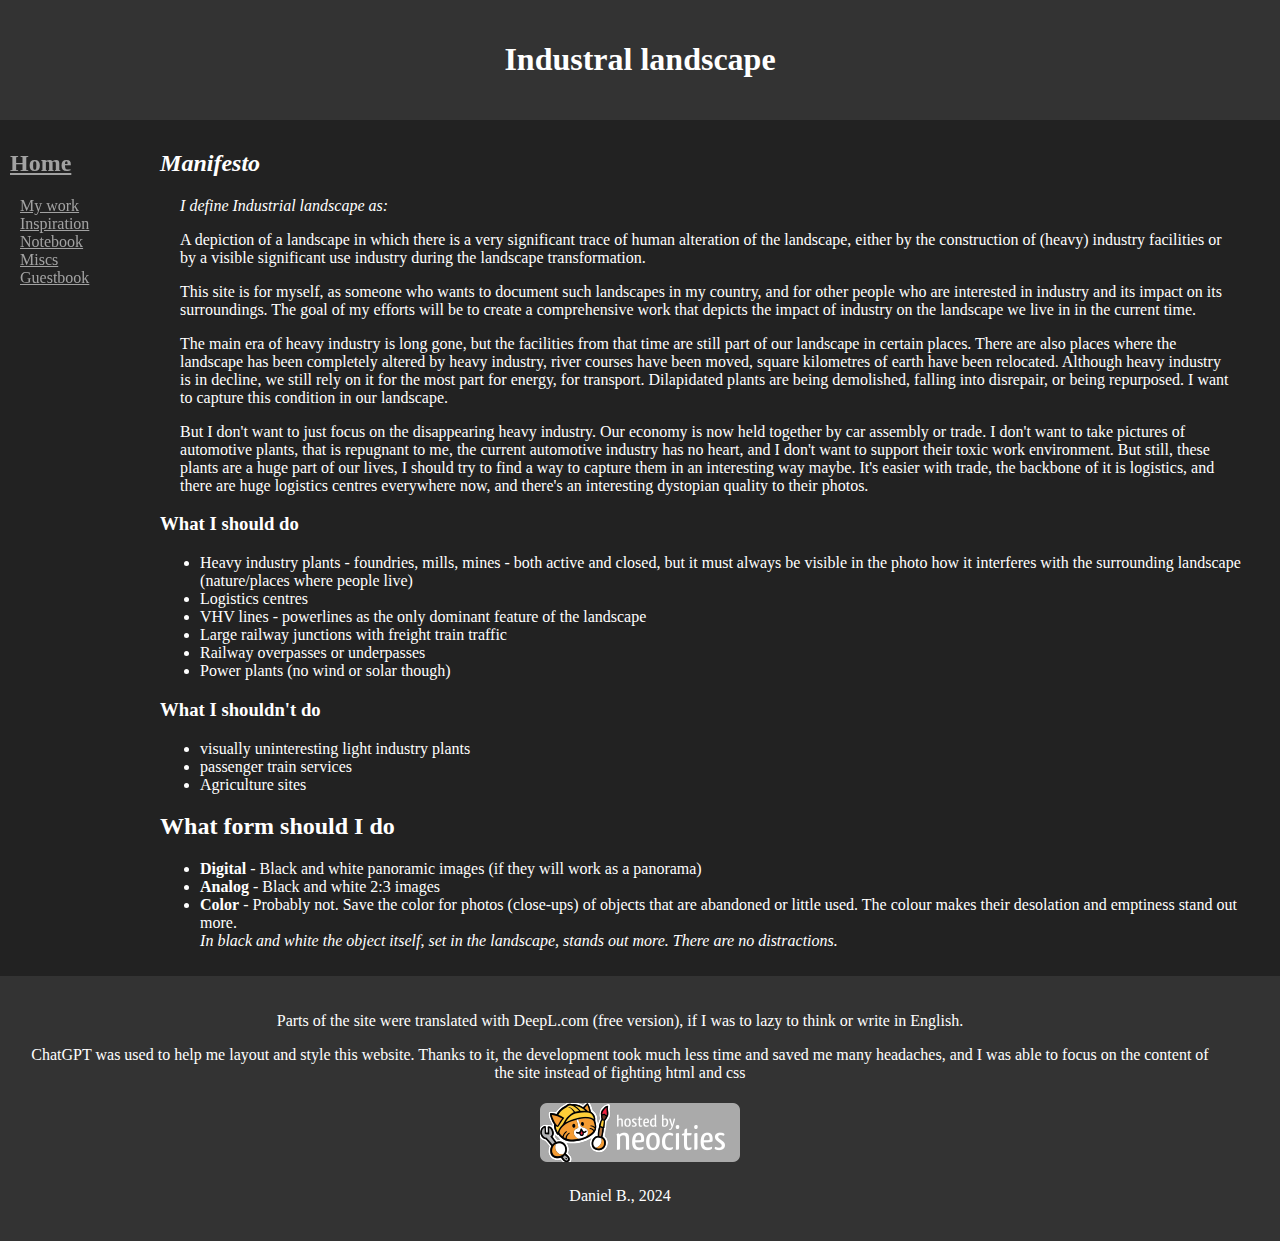
<file: index.html>
<!DOCTYPE html>
<html>
  <head>
    <meta charset="UTF-8">
    <meta name="viewport" content="width=device-width, initial-scale=1.0">
    <title>Industral landscape</title>
    <link href="./style.css" rel="stylesheet" type="text/css" media="all">
  </head>
  <body>
    <div class = "header">
    <h1>Industral landscape</h1>
    </div>
    <div class="main">
      <div class="navigation">
        <h2><a href="./index.html">Home</a></h2>
        <ul class="nav_list">
          <li><a href="./work.html">My work</a></li>
          <li><a href="./inspiration.html">Inspiration</a></li>
          <li><a href="./notebook.html">Notebook</a></li>
          <li><a href="./miscs.html">Miscs</a></li>
          <li><a href="./guestbook.html">Guestbook</a></li>
        </ul>
      </div>
      <div class="content">
        <h2><i>Manifesto</i></h2>
            <p><em>I define Industrial landscape as:</em></p>
            <p>A depiction of a landscape in which there is a very significant trace of human alteration of the landscape, either by the construction of (heavy) industry facilities or by a visible significant use industry during the landscape transformation.</p>
            <p>This site is for myself, as someone who wants to document such landscapes in my country, and for other people who are interested in  industry and its impact on its surroundings. The goal of my efforts will be to create a comprehensive work that depicts the impact of industry on the landscape we live in in the current time.</p>
            <p>The main era of heavy industry is long gone, but the facilities from that time are still part of our landscape in certain places. There are also places where the landscape has been completely altered by heavy industry, river courses have been moved, square kilometres of earth have been relocated. Although heavy industry is in decline, we still rely on it for the most part for energy, for transport. Dilapidated plants are being demolished, falling into disrepair, or being repurposed. I want to capture this condition in our landscape.</p>
            <p>But I don't want to just focus on the disappearing heavy industry. Our economy is now held together by car assembly or trade. I don't want to take pictures of automotive plants, that is repugnant to me, the current automotive industry has no heart, and I don't want to support their toxic work environment. But still, these plants are a huge part of our lives, I should try to find a way to capture them in an interesting way maybe. It's easier with trade, the backbone of it is logistics, and there are huge logistics centres everywhere now, and there's an interesting dystopian quality to their photos.</p>
        <h3>What I should do</h3>
          <ul>
            <li>Heavy industry plants - foundries, mills, mines - both active and closed, but it must always be visible in the photo how it interferes with the surrounding landscape (nature/places where people live)</li>
            <li>Logistics centres</li>
            <li>VHV lines - powerlines as the only dominant feature of the landscape</li>
            <li>Large railway junctions with freight train traffic</li>
            <li>Railway overpasses or underpasses</li>
            <li>Power plants (no wind or solar though)</li>
          </ul>
        <h3>What I shouldn't do</h3>
          <ul>
            <li>visually uninteresting light industry plants</li>
            <li>passenger train services</li>
            <li>Agriculture sites</li>
          </ul>
        <h2>What form should I do</h2>
          <ul>
            <li><strong>Digital</strong> - Black and white panoramic images (if they will work as a panorama)</li>
            <li><strong>Analog</strong> - Black and white 2:3 images</li>
            <li><strong>Color</strong> - Probably not. Save the color for photos (close-ups) of objects that are abandoned or little used. The colour makes their desolation and emptiness stand out more.</li>
            <em>In black and white the object itself, set in the landscape, stands out more. There are no distractions.</em></p>
          </ul>

    <p> </p>
      </div>
    </div>
<div class="footer">
    <p class="no-style">Parts of the site were translated with DeepL.com (free version), if I was to lazy to think or write in English.</p>
    <p class="no-style">ChatGPT was used to help me layout and style this website. Thanks to it, the development took much less time and saved me many headaches, and I was able to focus on the content of the site instead of fighting html and css </p>
    <a href="https://neocities.org"><img src= "./neocities.png" class="no-style"></a>
    <p class="no-style">Daniel B., 2024</p>
</div>
  </body>
</html>
</file>
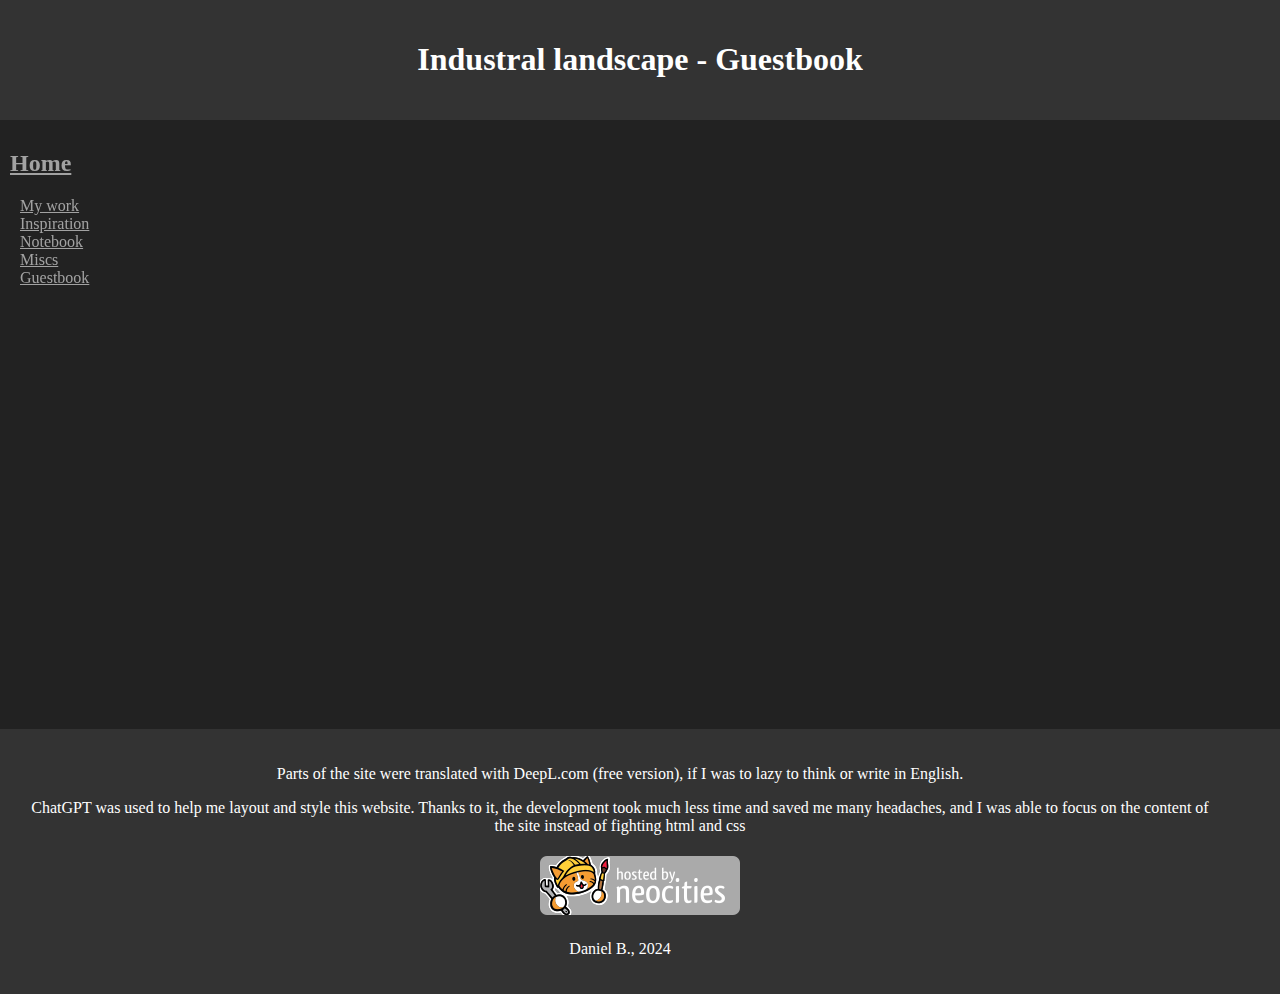
<file: guestbook.html>
<!--Template page to be used to create new pages.-->
<!DOCTYPE html>
<html>
  <head>
    <meta charset="UTF-8">
    <meta name="viewport" content="width=device-width, initial-scale=1.0">
    <title>Industral landscape</title>
    <link href="./style.css" rel="stylesheet" type="text/css" media="all">
  </head>
  <body>
    <div class = "header">
    <h1>Industral landscape - Guestbook</h1>
    </div>
    <div class="main">
      <div class="navigation">
        <h2><a href="./index.html">Home</a></h2>
        <ul class="nav_list">
          <li><a href="./work.html">My work</a></li>
          <li><a href="./inspiration.html">Inspiration</a></li>
          <li><a href="./notebook.html">Notebook</a></li>
          <li><a href="./miscs.html">Miscs</a></li>
          <li><a href="./guestbook.html">Guestbook</a></li>
        </ul>
      </div>
      <div class="content">
        <iframe src="https://dannyck.atabook.org"></iframe>
      </div>
    </div>
    <div class="footer">
        <p class="no-style">Parts of the site were translated with DeepL.com (free version), if I was to lazy to think or write in English.</p>
        <p class="no-style">ChatGPT was used to help me layout and style this website. Thanks to it, the development took much less time and saved me many headaches, and I was able to focus on the content of the site instead of fighting html and css </p>
        <a href="https://neocities.org"><img src= "./neocities.png" class="no-style"></a>
        <p class="no-style">Daniel B., 2024</p>
    </div>
  </body>
</html>
</file>
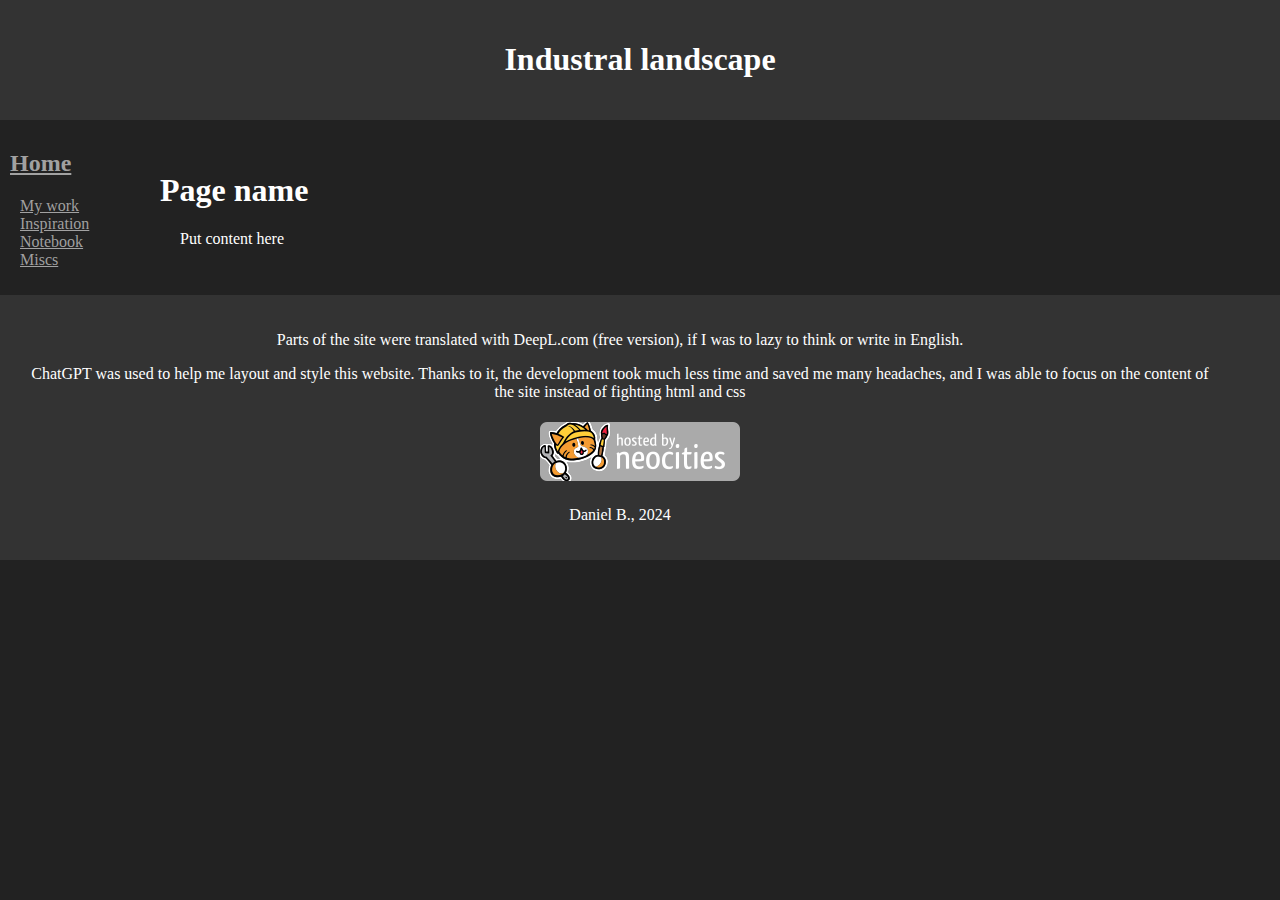
<file: misc.html>
<!DOCTYPE html>
<html>
  <head>
    <meta charset="UTF-8">
    <meta name="viewport" content="width=device-width, initial-scale=1.0">
    <title>Industral landscape</title>
    <link href="./style.css" rel="stylesheet" type="text/css" media="all">
  </head>
  <body>
    <div class = "header">
    <h1>Industral landscape</h1>
    </div>
    <div class="main">
      <div class="navigation">
        <h2><a href="./index.html">Home</a></h2>
        <ul class="nav_list">
          <li><a href="./work.html">My work</a></li>
          <li><a href="./inspiration.html">Inspiration</a></li>
          <li><a href="./notebook.html">Notebook</a></li>
          <li><a href="./miscs.html">Miscs</a></li>
        </ul>
      </div>
      <div class="content">
        <h1>Page name</h1>
        <p>Put content here</p>
      </div>
    </div>
    <div class="footer">
        <p class="no-style">Parts of the site were translated with DeepL.com (free version), if I was to lazy to think or write in English.</p>
        <p class="no-style">ChatGPT was used to help me layout and style this website. Thanks to it, the development took much less time and saved me many headaches, and I was able to focus on the content of the site instead of fighting html and css </p>
        <a href="https://neocities.org"><img src= "./neocities.png" class="no-style"></a>
        <p class="no-style">Daniel B., 2024</p>
    </div>
  </body>
</html>
</file>
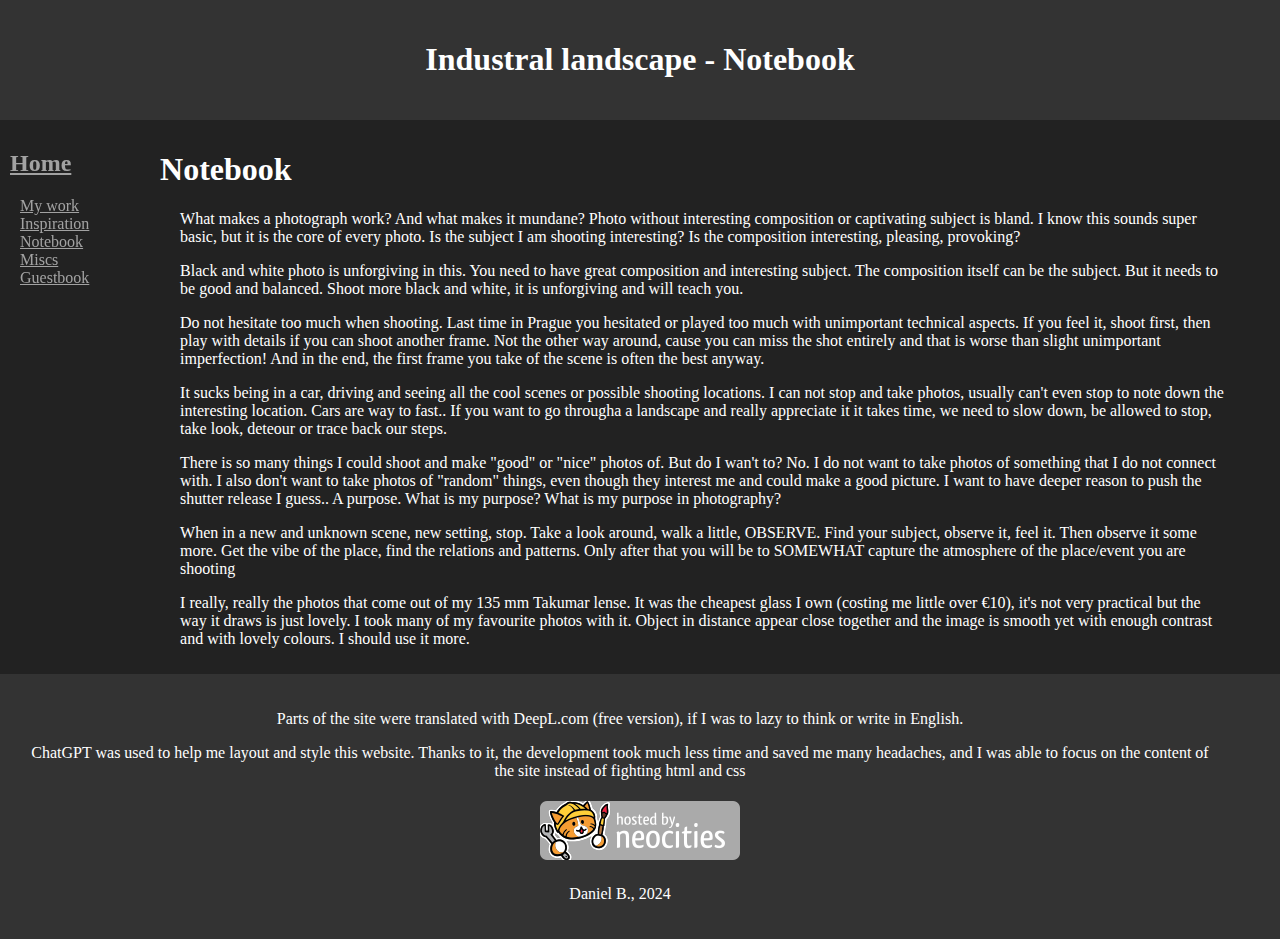
<file: notebook.html>
<!DOCTYPE html>
<html>
  <head>
    <meta charset="UTF-8">
    <meta name="viewport" content="width=device-width, initial-scale=1.0">
    <title>Industral landscape - Notebook</title>
    <link href="./style.css" rel="stylesheet" type="text/css" media="all">
  </head>
  <body>
    <div class = "header">
    <h1>Industral landscape - Notebook</h1>
    </div>
    <div class="main">
      <div class="navigation">
        <h2><a href="./index.html">Home</a></h2>
        <ul class="nav_list">
          <li><a href="./work.html">My work</a></li>
          <li><a href="./inspiration.html">Inspiration</a></li>
          <li><a href="./notebook.html">Notebook</a></li>
          <li><a href="./miscs.html">Miscs</a></li>
          <li><a href="./guestbook.html">Guestbook</a></li>
        </ul>
      </div>
      <div class="content">
        <h1>Notebook</h1>
          <p>What makes a photograph work? And what makes it mundane? Photo without interesting composition or captivating subject is bland. I know this sounds super basic, but it is the core of every photo. Is the subject I am shooting interesting? Is the composition interesting, pleasing, provoking?</p>
          <p>Black and white photo is unforgiving in this. You need to have great composition and interesting subject. The composition itself can be the subject. But it needs to be good and balanced. Shoot more black and white, it is unforgiving and will teach you.</p>
          <p>Do not hesitate too much when shooting. Last time in Prague you hesitated or played too much with unimportant technical aspects. If you feel it, shoot first, then play with details if you can shoot another frame. Not the other way around, cause you can miss the shot entirely and that is worse than slight unimportant imperfection! And in the end, the first frame you take of the scene is often the best anyway.</p>
          <p>It sucks being in a car, driving and seeing all the cool scenes or possible shooting locations. I can not stop and take photos, usually can't even stop to note down the interesting location. Cars are way to fast.. If you want to go througha a landscape and really appreciate it it takes time, we need to slow down, be allowed to stop, take look, deteour or trace back our steps.</p>
          <p>There is so many things I could shoot and make "good" or "nice" photos of. But do I wan't to? No. I do not want to take photos of something that I do not connect with. I also don't want to take photos of "random" things, even though they interest me and could make a good picture. I want to have deeper reason to push the shutter release I guess.. A purpose. What is my purpose? What is my purpose in photography?</p>
          <p>When in a new and unknown scene, new setting, stop. Take a look around, walk a little, OBSERVE. Find your subject, observe it, feel it. Then observe it some more. Get the vibe of the place, find the relations and patterns. Only after that you will be to SOMEWHAT capture the atmosphere of the place/event you are shooting</p> 
          <p>I really, really the photos that come out of my 135 mm Takumar lense. It was the cheapest glass I own (costing me little over €10), it's not very practical but the way it draws is just lovely. I took many of my favourite photos with it. Object in distance appear close together and the image is smooth yet with enough contrast and with lovely colours. I should use it more.</p>
    
      </div>
    </div>
    <div class="footer">
        <p class="no-style">Parts of the site were translated with DeepL.com (free version), if I was to lazy to think or write in English.</p>
        <p class="no-style">ChatGPT was used to help me layout and style this website. Thanks to it, the development took much less time and saved me many headaches, and I was able to focus on the content of the site instead of fighting html and css </p>
        <a href="https://neocities.org"><img src= "./neocities.png" class="no-style"></a>
        <p class="no-style">Daniel B., 2024</p>
    </div>
  </body>
</html>
</file>
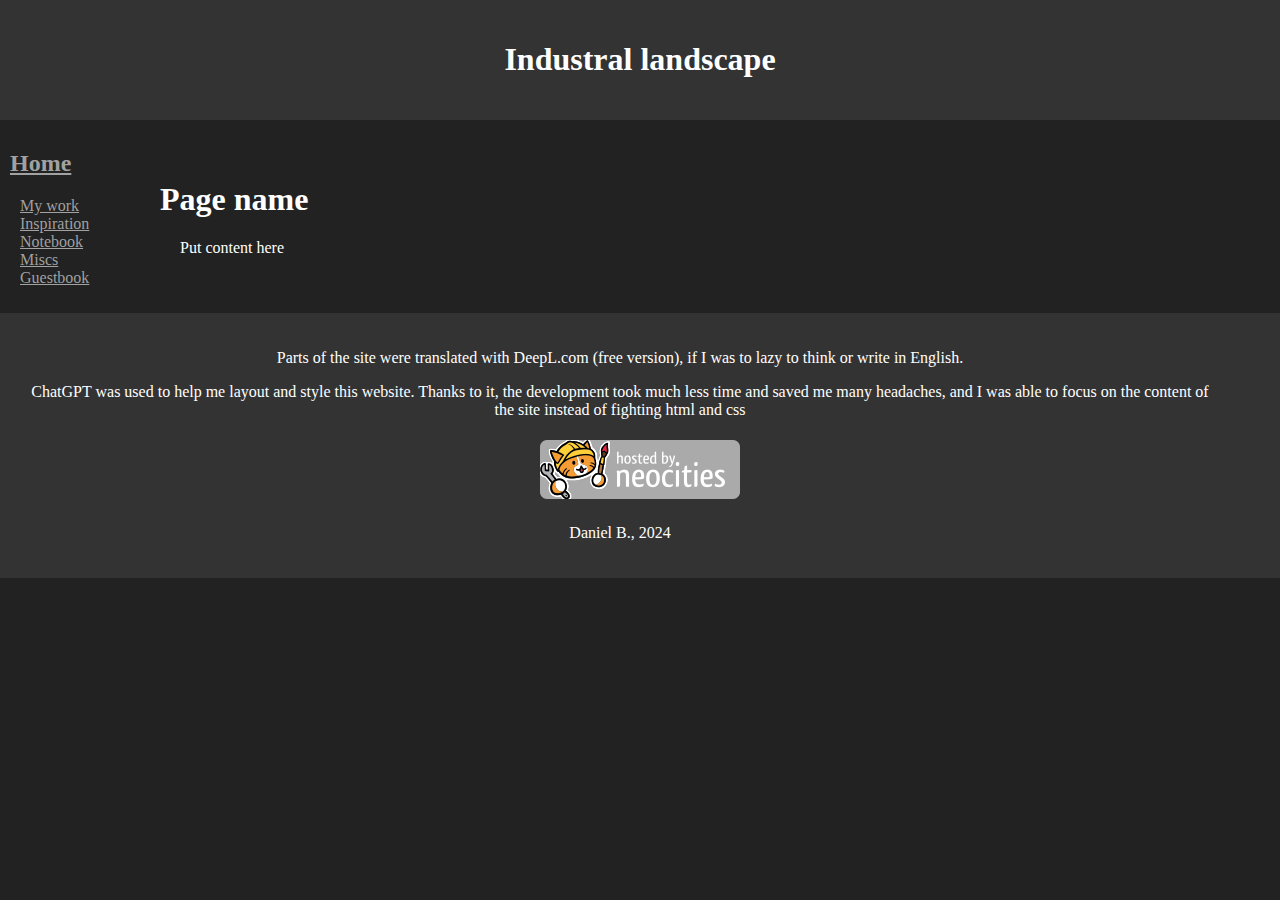
<file: template.html>
<!--Template page to be used to create new pages.-->
<!DOCTYPE html>
<html>
  <head>
    <meta charset="UTF-8">
    <meta name="viewport" content="width=device-width, initial-scale=1.0">
    <title>Industral landscape</title>
    <link href="./style.css" rel="stylesheet" type="text/css" media="all">
  </head>
  <body>
    <div class = "header">
    <h1>Industral landscape</h1>
    </div>
    <div class="main">
      <div class="navigation">
        <h2><a href="./index.html">Home</a></h2>
        <ul class="nav_list">
          <li><a href="./work.html">My work</a></li>
          <li><a href="./inspiration.html">Inspiration</a></li>
          <li><a href="./notebook.html">Notebook</a></li>
          <li><a href="./miscs.html">Miscs</a></li>
          <li><a href="./guestbook.html">Guestbook</a></li>
        </ul>
      </div>
      <div class="content">
        <h1>Page name</h1>
        <p>Put content here</p>
      </div>
    </div>
    <div class="footer">
        <p class="no-style">Parts of the site were translated with DeepL.com (free version), if I was to lazy to think or write in English.</p>
        <p class="no-style">ChatGPT was used to help me layout and style this website. Thanks to it, the development took much less time and saved me many headaches, and I was able to focus on the content of the site instead of fighting html and css </p>
        <a href="https://neocities.org"><img src= "./neocities.png" class="no-style"></a>
        <p class="no-style">Daniel B., 2024</p>
    </div>
  </body>
</html>
</file>
<file: style.css>
body {
  display: flex;
  flex-direction: column;
  background-color: #222; /* Darker gray background */
  color: white; /* White text color */
  font-family: "Times New Roman", Times, serif; /* Use Times font */
  margin: 0; /* Remove default margin */
  padding: 0; /* Remove default padding */
}

.header {
  background-color: #333;
  color: #fff;
  padding: 20px;
  text-align: center;
}

.main {
  width: device-width;
  display: flex;
  flex: 1; /* Makes the main area take up the remaining space */
}

.navigation {
  position: sticky;
  width: 150px;
  padding: 10px;
  height: 100%;
  top: 0;
  margin-left: auto;
}
.nav_list{
  list-style-type: none;
  padding-left: 10px
}

.content {
  max-width: 1400px;
  padding: 10px;
  margin: auto;
  width: 100%;
  height: 100%;
}

.img_container{
  display: flex;
  align-items: center;
  justify-content: center;
  height: auto;
  width: 100%;
}

.footer {
  background-color: #333;
  color: #fff;
  padding: 20px;
  text-align: center;
}

p {
  text-align: block;
  padding-left: 20px;
  padding-right: 40px;
}

.desc{
  padding-left: 0px;
  text-align: center;
}

a {
    color: rgba(211, 211, 211, 0.726);
}


.img_set{
  display: flex; /* Use flexbox to align images next to each other */
  flex-wrap: wrap; /* Allow images to wrap onto the next line if necessary */
  gap: 10px; /* Space between images */
  justify-content: center; /* Align images to the start */
  margin: auto;
}

.img_set img{
  min-width: 300px;
  width: 32%;
}

img{
  width: 100%;
  max-width: 1200px; /* Ensures images don't exceed the container width */
  height: auto; /* Keeps the aspect ratio intact */
  margin-top: 5px;
  margin-bottom: 5px
}

.no-style {
  padding-left: 0px; /* Remove the padding */
  color: inherit; /* Inherit text color (or any color you prefer) */
  background-color: inherit; /* Inherit background color */
  width: auto;
}


iframe {
  border: none;
  top: 0;
  width: 100%;
  max-width: 1000px;
  height: 65vh;
}
</file>
